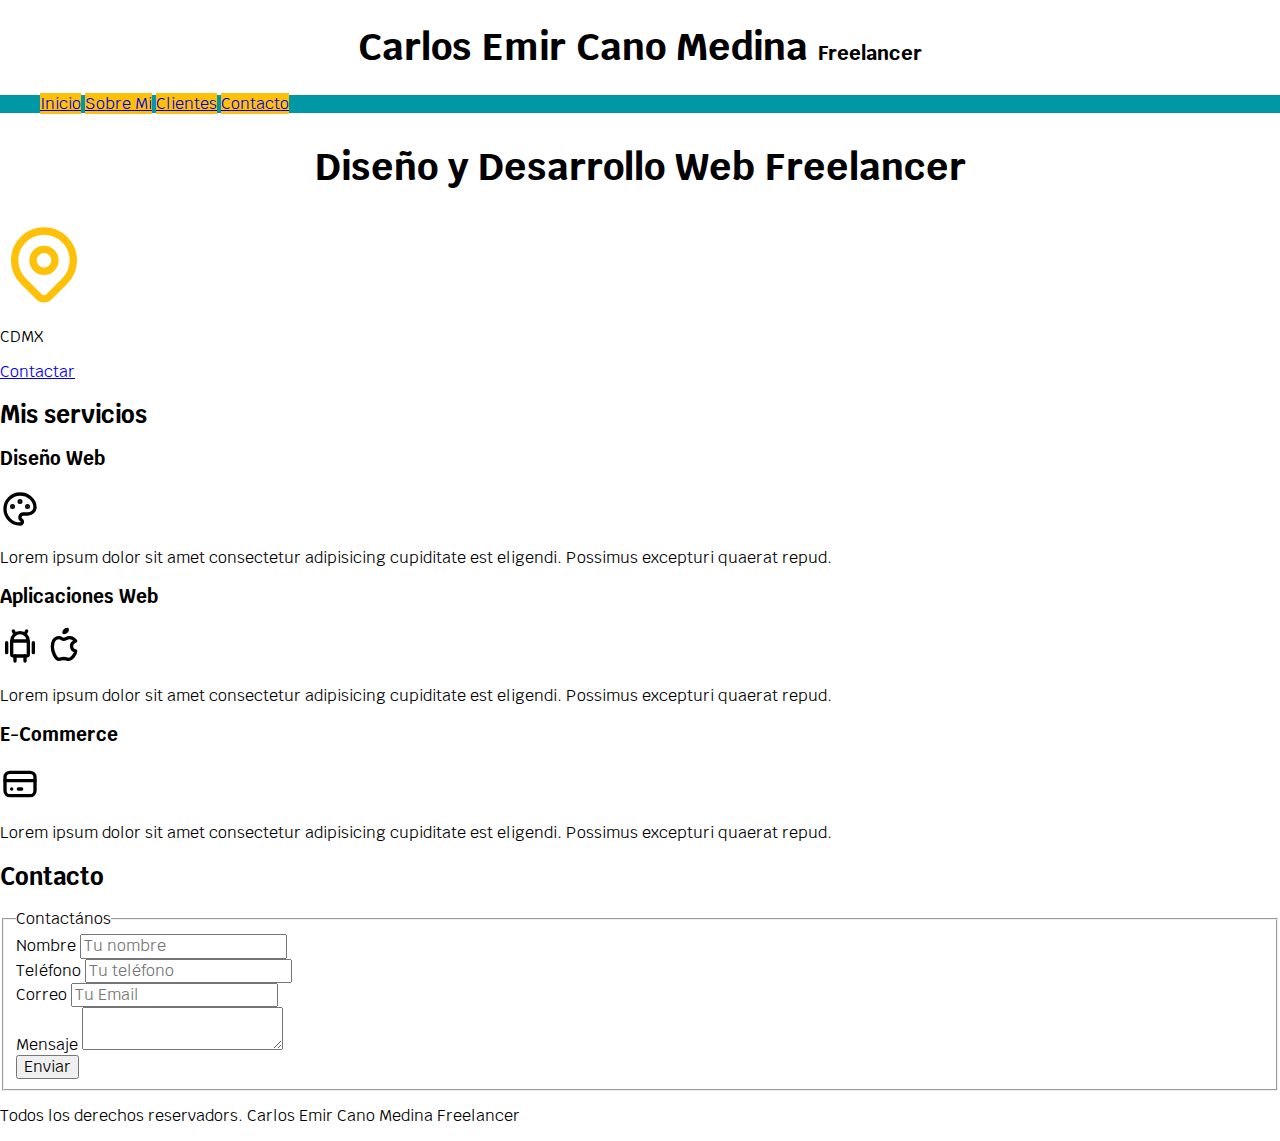
<file: index.html>
<!DOCTYPE html>
<html lang="en">

<head>
    <meta charset="UTF-8">
    <meta name="viewport" content="width=device-width, initial-scale=1.0">
    <title>Diseñador Freelancer</title>
    <link rel="preload" href="css/normalize.css" as="style">
    <link rel="stylesheet" href="css/normalize.css">
    <link href="https://fonts.googleapis.com/css2?family=Krub:wght@400;700&display=swap" rel="stylesheet">
    <link rel="preload" href="css/styles.css" as="style">
    <link rel="stylesheet" href="css/styles.css">
</head>

<body>
    <header>
        <h1 class="titulo">Carlos Emir Cano Medina <span>Freelancer</span></h1>
    </header>

    <div class="nav-bg">
        <nav class="navegacion-principal contenedor">

            <a href="#">Inicio</a>
            <a href="#">Sobre Mi</a>
            <a href="#">Clientes</a>
            <a href="#">Contacto</a>

        </nav>
    </div>

    <section>

        <h2 class="titulo">Diseño y Desarrollo Web Freelancer</h2>

        <svg xmlns="http://www.w3.org/2000/svg" class="icon icon-tabler icon-tabler-map-pin" width="88" height="88"
            viewBox="0 0 24 24" stroke-width="2" stroke="#ffc107" fill="none" stroke-linecap="round"
            stroke-linejoin="round">
            <path stroke="none" d="M0 0h24v24H0z" fill="none" />
            <circle cx="12" cy="11" r="3" />
            <path d="M17.657 16.657l-4.243 4.243a2 2 0 0 1 -2.827 0l-4.244 -4.243a8 8 0 1 1 11.314 0z" />
        </svg>

        <p>CDMX</p>

        <a href="#">Contactar</a>

    </section>

    <main>

        <h2>Mis servicios</h2>

        <section>

            <h3>Diseño Web</h3>

            <svg xmlns="http://www.w3.org/2000/svg" class="icon icon-tabler icon-tabler-palette" width="40" height="40"
                viewBox="0 0 24 24" stroke-width="2" stroke="#000000" fill="none" stroke-linecap="round"
                stroke-linejoin="round">
                <path stroke="none" d="M0 0h24v24H0z" fill="none" />
                <path
                    d="M12 21a9 9 0 1 1 0 -18a9 8 0 0 1 9 8a4.5 4 0 0 1 -4.5 4h-2.5a2 2 0 0 0 -1 3.75a1.3 1.3 0 0 1 -1 2.25" />
                <circle cx="7.5" cy="10.5" r=".5" fill="currentColor" />
                <circle cx="12" cy="7.5" r=".5" fill="currentColor" />
                <circle cx="16.5" cy="10.5" r=".5" fill="currentColor" />
            </svg>

            <p>Lorem ipsum dolor sit amet consectetur adipisicing cupiditate est eligendi. Possimus excepturi
                quaerat repud.
            </p>

        </section>

        <section>

            <h3>Aplicaciones Web</h3>

            <svg xmlns="http://www.w3.org/2000/svg" class="icon icon-tabler icon-tabler-brand-android" width="40"
                height="40" viewBox="0 0 24 24" stroke-width="2" stroke="#000000" fill="none" stroke-linecap="round"
                stroke-linejoin="round">
                <path stroke="none" d="M0 0h24v24H0z" fill="none" />
                <line x1="4" y1="10" x2="4" y2="16" />
                <line x1="20" y1="10" x2="20" y2="16" />
                <path d="M7 9h10v8a1 1 0 0 1 -1 1h-8a1 1 0 0 1 -1 -1v-8a5 5 0 0 1 10 0" />
                <line x1="8" y1="3" x2="9" y2="5" />
                <line x1="16" y1="3" x2="15" y2="5" />
                <line x1="9" y1="18" x2="9" y2="21" />
                <line x1="15" y1="18" x2="15" y2="21" />
            </svg>

            <svg xmlns="http://www.w3.org/2000/svg" class="icon icon-tabler icon-tabler-brand-apple" width="40"
                height="40" viewBox="0 0 24 24" stroke-width="2" stroke="#000000" fill="none" stroke-linecap="round"
                stroke-linejoin="round">
                <path stroke="none" d="M0 0h24v24H0z" fill="none" />
                <path
                    d="M9 7c-3 0 -4 3 -4 5.5c0 3 2 7.5 4 7.5c1.088 -.046 1.679 -.5 3 -.5c1.312 0 1.5 .5 3 .5s4 -3 4 -5c-.028 -.01 -2.472 -.403 -2.5 -3c-.019 -2.17 2.416 -2.954 2.5 -3c-1.023 -1.492 -2.951 -1.963 -3.5 -2c-1.433 -.111 -2.83 1 -3.5 1c-.68 0 -1.9 -1 -3 -1z" />
                <path d="M12 4a2 2 0 0 0 2 -2a2 2 0 0 0 -2 2" />
            </svg>

            <p>Lorem ipsum dolor sit amet consectetur adipisicing cupiditate est eligendi. Possimus excepturi
                quaerat repud.
            </p>

        </section>

        <section>

            <h3>E-Commerce</h3>

            <svg xmlns="http://www.w3.org/2000/svg" class="icon icon-tabler icon-tabler-credit-card" width="40"
                height="40" viewBox="0 0 24 24" stroke-width="2" stroke="#000000" fill="none" stroke-linecap="round"
                stroke-linejoin="round">
                <path stroke="none" d="M0 0h24v24H0z" fill="none" />
                <rect x="3" y="5" width="18" height="14" rx="3" />
                <line x1="3" y1="10" x2="21" y2="10" />
                <line x1="7" y1="15" x2="7.01" y2="15" />
                <line x1="11" y1="15" x2="13" y2="15" />
            </svg>

            <p>Lorem ipsum dolor sit amet consectetur adipisicing cupiditate est eligendi. Possimus excepturi
                quaerat repud.
            </p>

        </section>

    </main>

    <section>

        <h2>Contacto</h2>

        <form action="">

            <fieldset>

                <legend>Contactános</legend>

                <div>
                    <label for="">Nombre</label>
                    <input type="text" placeholder="Tu nombre">
                </div>

                <div>
                    <label for="">Teléfono</label>
                    <input type="tel" placeholder="Tu teléfono">
                </div>

                <div>
                    <label for="">Correo</label>
                    <input type="email" placeholder="Tu Email">
                </div>

                <div>
                    <label for="">Mensaje</label>
                    <textarea></textarea>
                </div>

                <div>
                    <input type="submit" value="Enviar">
                </div>

            </fieldset>

        </form>

    </section>

    <footer>

        <p>Todos los derechos reservadors. Carlos Emir Cano Medina Freelancer</p>

    </footer>

</body>

</html>
</file>
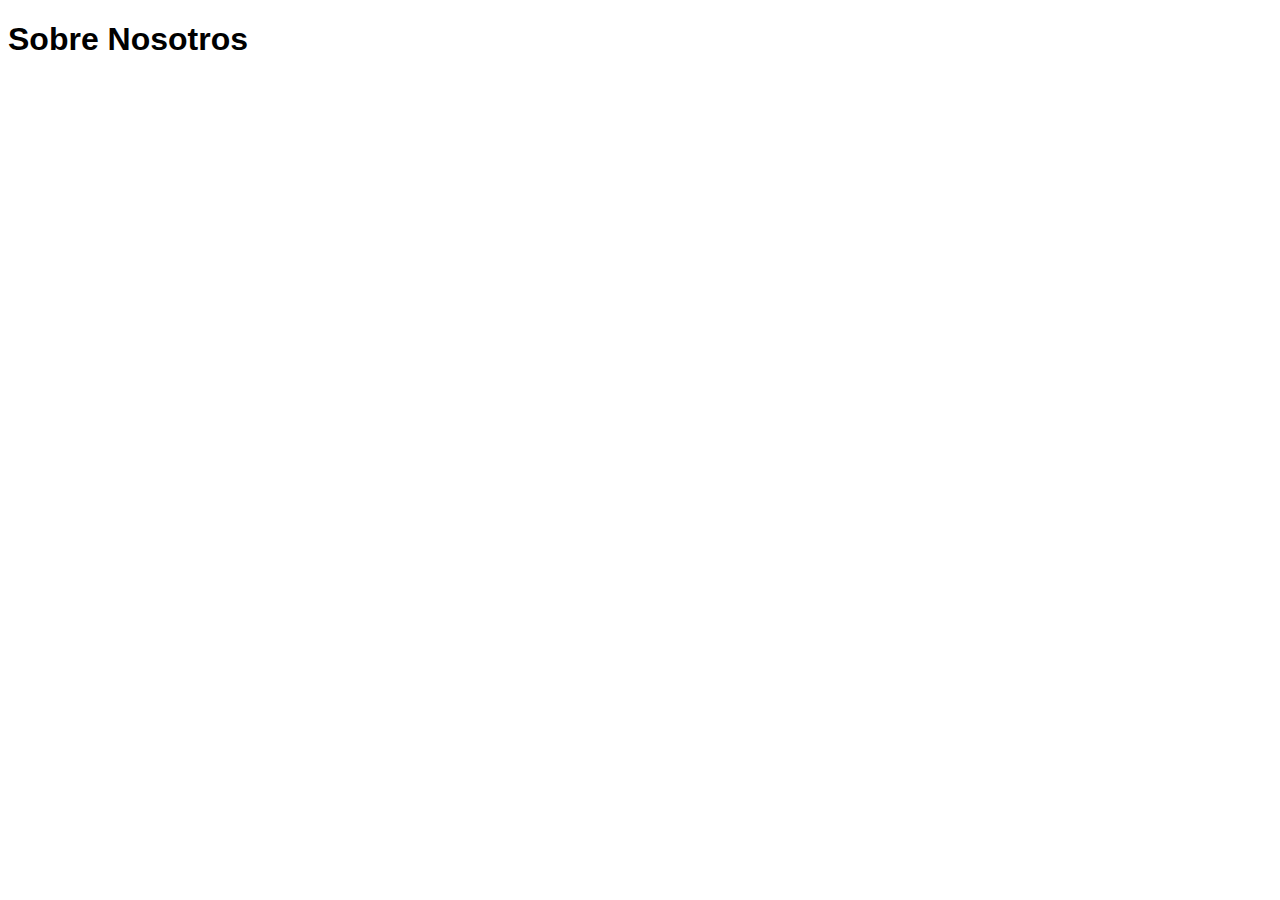
<file: nosotros.html>
<!DOCTYPE html>
<html lang="en">
<head>
    <meta charset="UTF-8">
    <meta name="viewport" content="width=device-width, initial-scale=1.0">
    <title>Document</title>
    <link rel="preload" href="css/styles.css" as="style">
    <link rel="stylesheet" href="css/styles.css">
</head>

<body>

    <h1>Sobre Nosotros</h1>
    
</body>

</html>
</file>
<file: css/styles.css>
:root{
    --blanco: #ffffff;
    --oscuro: #212121;
    --primario: #ffc107;
    --secundario: #0097a7;
    --gris: #757575;
}

html{
    font-size: 62.5%;
}

body{
    font-size: 16px;
    font-family: 'Krub', sans-serif;
}

.titulo {
    text-align: center;
    font-size: 3.8rem;
}

.titulo span{
    font-size:2rem;
}

.contenedor{
    width: 120rem;
    margin: 0 auto;
}

.nav-bg{
    background-color: var(--secundario);
}

.navegacion-principal{
   
}

.navegacion-principal a{
    background-color: var(--primario);
}
</file>
